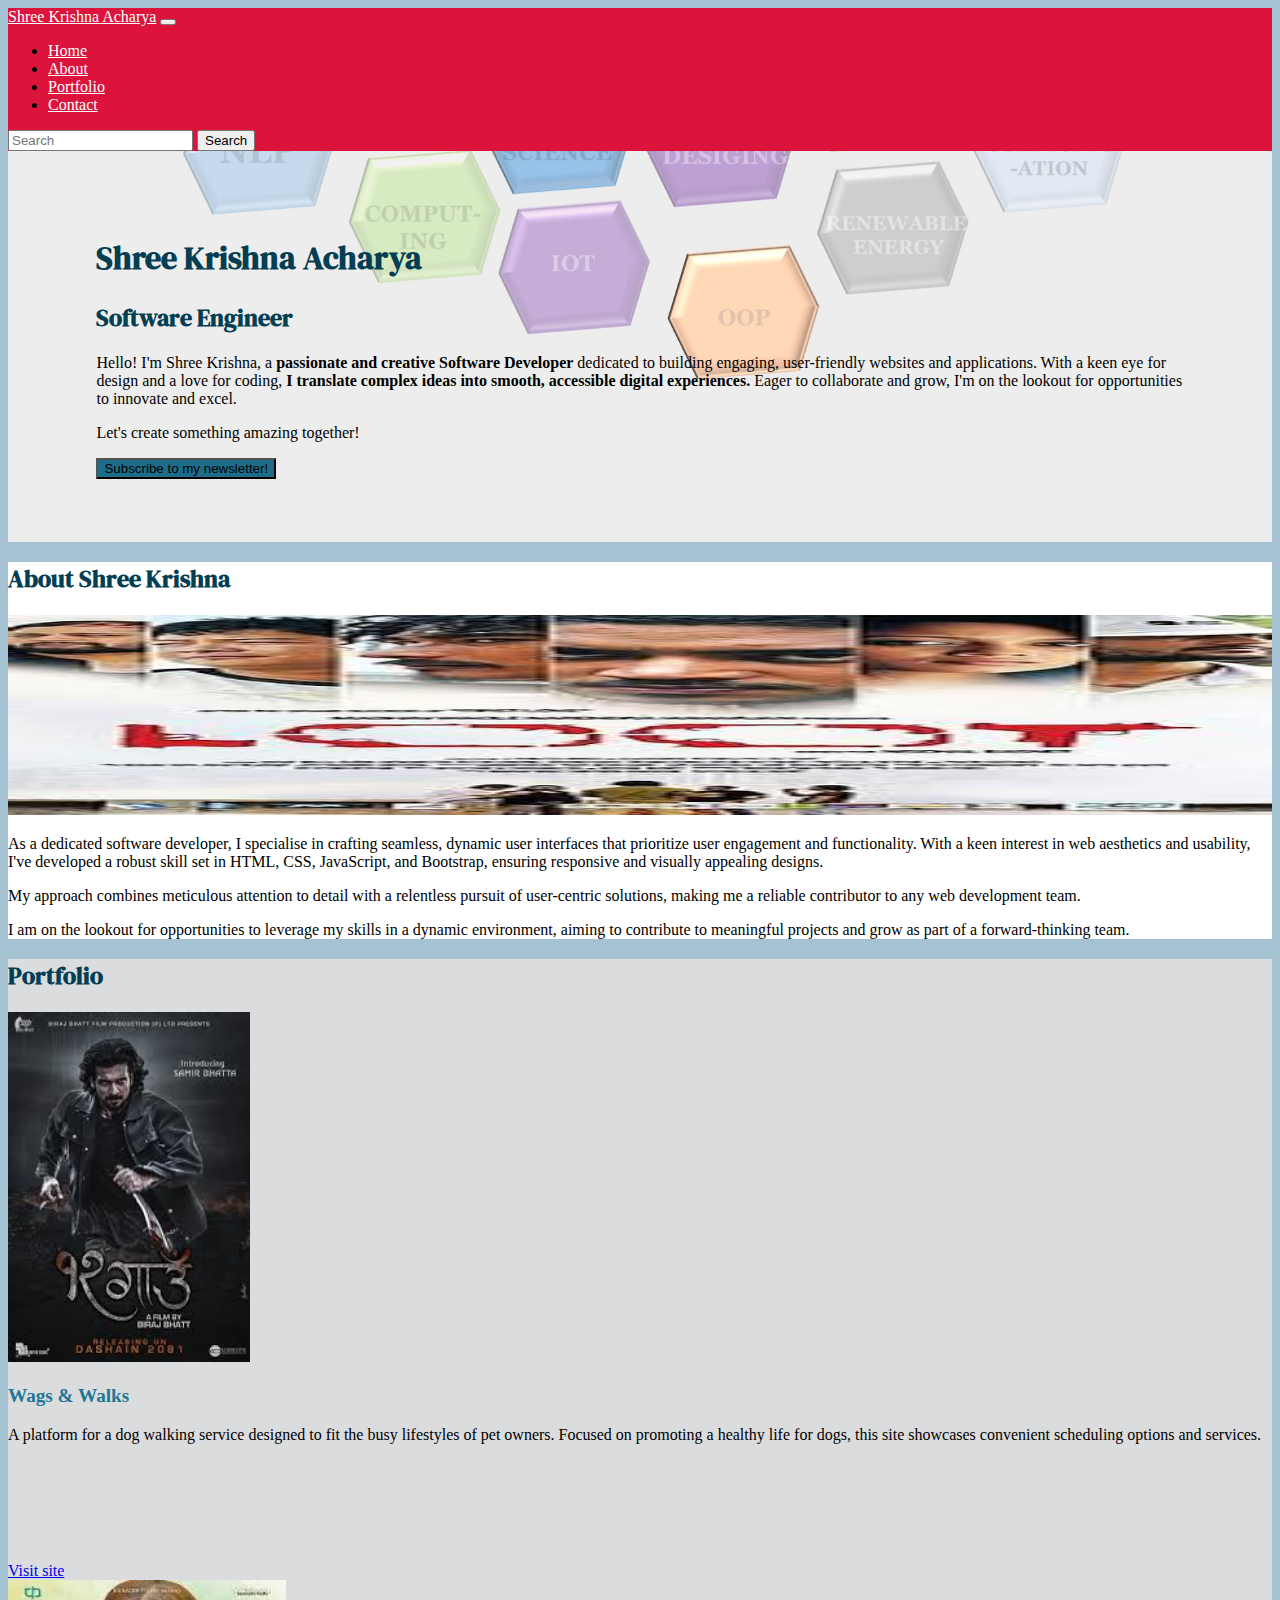
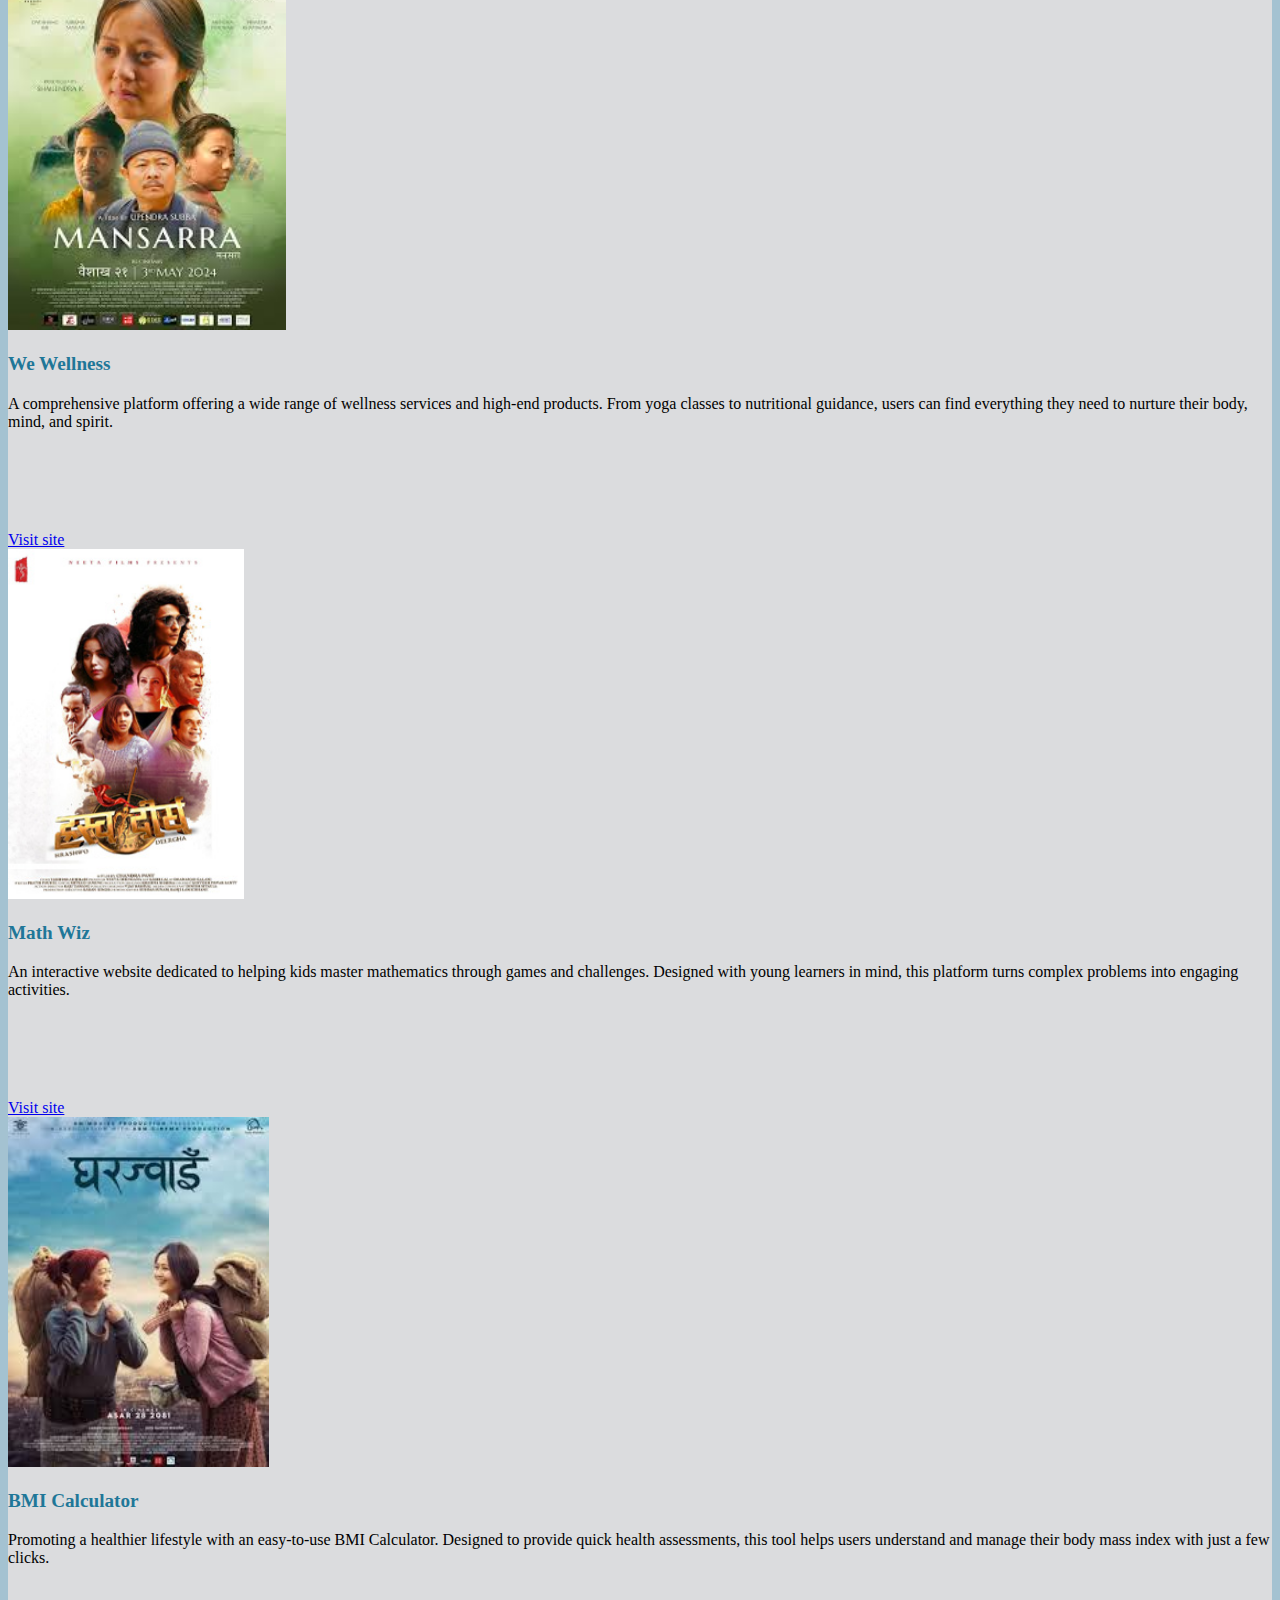
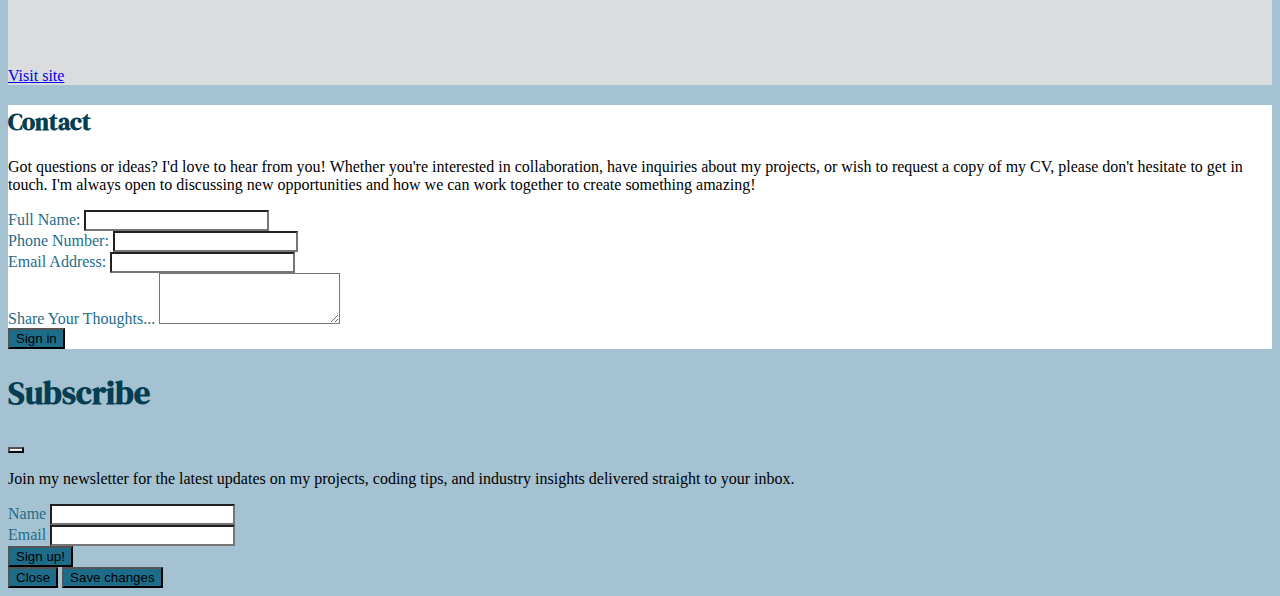
<file: myproifle.html>
<!DOCTYPE html>
<html lang="en">
<head>
    <meta charset="UTF-8">
    <meta name="viewport" content="width=device-width, initial-scale=1.0">
    <title>My Profile</title>
    <!--Add Bootstrap link Below-->
    <link href="https://cdn.jsdelivr.net/npm/bootstrap@5.0.2/dist/css/bootstrap.min.css" rel="stylesheet" integrity="sha384-EVSTQN3/azprG1Anm3QDgpJLIm9Nao0Yz1ztcQTwFspd3yD65VohhpuuCOmLASjC" crossorigin="anonymous">
    <!--Custom CSS -->
    <link rel="stylesheet" href="assets/css/style2.css">
    
</head>
<body>
    <nav class="navbar navbar-expand-lg bg-body-tertiary" style="background-color: #DC143C">
        <div class="container-fluid text-center">
          <a class="navbar-brand" href="#" style="color:#ffffff;">Shree Krishna Acharya</a>
          <button class="navbar-toggler" type="button" data-bs-toggle="collapse" data-bs-target="#navbarSupportedContent" aria-controls="navbarSupportedContent" aria-expanded="false" aria-label="Toggle navigation">
            <span class="navbar-toggler-icon"></span>
          </button>
          <div class="collapse navbar-collapse" id="navbarSupportedContent">
            <ul class="navbar-nav me-auto mb-2 mb-lg-0">
              <li class="nav-item">
                <a class="nav-link active" aria-current="page" href="#" style="color:#ffffff;">Home</a>
              </li>
              <li class="nav-item">
                <a class="nav-link" href="#about" style="color:#ffffff;">About</a>
              </li>
              <li class="nav-item">
                <a class="nav-link" href="#portfolio" style="color:#ffffff;">Portfolio</a>
              </li>
              <li class="nav-item">
                <a class="nav-link" href="#contact" style="color:#ffffff;">Contact</a>
              </li>
              </ul>
              <form class="d-flex" role="search">
                <input class="form-control me-2" type="search" placeholder="Search" aria-label="Search">
                <button class="btn btn-primary" type="submit">Search</button>
              </form>
          </div>
        </div>
      </nav>
      <header class="container" id="profile-background">
        <section class="row">
           
            <div class="text-center">
                <h1 class="display-5 my-4">Shree Krishna Acharya</h1>
                <h2 class="display-6 my-5">Software Engineer</h2>
                <p>
                    Hello! I'm Shree Krishna, a
                    <strong>passionate and creative Software Developer</strong>
                    dedicated to building engaging, user-friendly websites and
                    applications. With a keen eye for design and a love for coding,
                    <strong>I translate complex ideas into smooth, accessible digital
                        experiences.</strong>
                    Eager to collaborate and grow, I'm on the lookout for opportunities
                    to innovate and excel.
                </p>
                <!-- mb-5 gives extra margin spacing under lead text -->
                <p class="lead mb-5">Let's create something amazing together!</p>
                 <!-- Button trigger modal -->
                 <button type="button" class="btn btn-primary darkblue" data-bs-toggle="modal" data-bs-target="#exampleModal">
                  Subscribe to my newsletter!
                 </button>
            </div>
        </section>
        
      </header>
      <!-- Main Section Starts Here-->
       <main>
        <section id="about" class="container">
            <div class="row text-center">
            <div class="col-12 text-center">
                <h2 class="display-5"> About Shree Krishna</h2>
            </div>
            <div class="col-12 col-md-6 mb-4">
                <img src="assets/images/loot.jpg" class="img-fluid" width=100% height=200px alt="Shree Krishna">

            </div>
            <div class="col-12 col-md-6 mb-4">
                <p>
                    As a dedicated software developer, I specialise in crafting
                    seamless, dynamic user interfaces that prioritize user engagement
                    and functionality. With a keen interest in web aesthetics and
                    usability, I've developed a robust skill set in HTML, CSS,
                    JavaScript, and Bootstrap, ensuring responsive and visually
                    appealing designs.
                </p>
                <p>
                    My approach combines meticulous attention to detail with a
                    relentless pursuit of user-centric solutions, making me a reliable
                    contributor to any web development team.
                </p>
                <p>
                    I am on the lookout for opportunities to leverage my skills in a
                    dynamic environment, aiming to contribute to meaningful projects
                    and grow as part of a forward-thinking team.
                </p>
            </div>
        </div>
    </div>
        </section>
        <section id="portfolio" class="container pb-4">
            <div class="row">
                <!-- my-4 used to add top and bottom margin to heading -->
                <div class="col-12 text-center my-4">
                    <h2 class="display-5">Portfolio</h2>
                </div>
                <!-- cols for cards -->
                <div class="col-12 col-md-6">
                    <div class="card mb-3 sharp-corners">
                        <img src="assets/images/12_gau.jpg" height=350px class="card-img-top"
                            alt="A man walking several dogs early in the morning">
                        <div class="card-body">
                            <h3 class="card-title">Wags & Walks</h3>
                            <p class="card-text">A platform for a dog walking service designed to fit the busy
                                lifestyles of pet
                                owners. Focused on promoting a healthy life for dogs, this site showcases convenient
                                scheduling
                                options
                                and services.</p>
                            <a href="#" class="btn btn-outline-secondary">Visit site</a>
                        </div>
                    </div>
                </div>
                <div class="col-12 col-md-6">
                    <div class="card mb-3 sharp-corners">
                        <img src="assets/images/mansara.jpg" height=350px class="card-img-top"
                            alt="A spa with candles towels and natural material">
                        <div class="card-body">
                            <h3 class="card-title">We Wellness</h3>
                            <p class="card-text">A comprehensive platform offering a wide range of wellness services and
                                high-end
                                products. From yoga classes to nutritional guidance, users can find everything they need
                                to
                                nurture
                                their body, mind, and spirit.</p>
                            <a href="#" class="btn btn-outline-secondary">Visit site</a>
                        </div>
                    </div>
                </div>
                <div class="col-12 col-md-6">
                    <div class="card mb-3 sharp-corners">
                        <img src="assets/images/rashwo.jpg" height=350px class="card-img-top"
                            alt="A child practicing math at a computer">
                        <div class="card-body">
                            <h3 class="card-title">Math Wiz</h3>
                            <p class="card-text">An interactive website dedicated to helping kids master mathematics
                                through
                                games and
                                challenges. Designed with young learners in mind, this platform turns complex problems
                                into
                                engaging
                                activities. </p>
                            <a href="#" class="btn btn-outline-secondary">Visit site</a>
                        </div>
                    </div>
                </div>
                <div class="col-12 col-md-6">
                    <div class="card mb-3 sharp-corners">
                        <img src="assets/images/gharjwai.jpg" height=350px class="card-img-top"
                            alt="Weighing scales seen from the first person view of the person standing on the scales">
                        <div class="card-body">
                            <h3 class="card-title">BMI Calculator</h3>
                            <p class="card-text">Promoting a healthier lifestyle with an easy-to-use BMI Calculator.
                                Designed to
                                provide quick health assessments, this tool helps users understand and manage their body
                                mass
                                index with
                                just a few clicks.</p>
                            <a href="#" class="btn btn-outline-secondary">Visit site</a>
                        </div>
                    </div>
                </div>
            </div>
        </section>

       </main>
       <footer id="contact" class="container">
        <div class="row justify-content-center sharp-corners">
            <div class="col-12 text-center my-4">
                <h2 class="h2 display-5">Contact</h2>
               <p class="mt-4">Got questions or ideas? I'd love to hear from you! Whether you're
                interested in collaboration, have inquiries about my projects, or
                wish to request a copy of my CV, please don't hesitate to get in
                touch. I'm always open to discussing new opportunities and how we
                can work together to create something amazing!</p>
            </div>
            <div class="col-12 col-md-8 col-lg-8">
                <form class="row g-3">
                    <div class="col-12">
                      <label for="full-name" class="form-label darkblue-text">Full Name:</label>
                      <input type="email" class="form-control" id="full-name">
                    </div>
                    <div class="col-12">
                      <label for="phone-number" class="form-label darkblue-text">Phone Number:</label>
                      <input type="password" class="form-control" id="phone-number">
                    </div>
                    <div class="col-12">
                      <label for="email-address" class="form-label darkblue-text">Email Address:</label>
                      <input type="text" class="form-control" id="email-address">
                    </div>
                    <div class="mb-3">
                        <label for="exampleFormControlTextarea1" class="form-label darkblue-text">Share Your Thoughts...</label>
                        <textarea class="form-control" id="exampleFormControlTextarea1" rows="3"></textarea>
                      </div>
                    <div class="col-12">
                      <button type="submit" class="btn btn-primary sharp-corners darkblue">Sign in</button>
                    </div>
                </form>
            </div>
          
       </footer>
    
  
  <!-- Modal -->
  <div class="modal fade" id="exampleModal" tabindex="-1" aria-labelledby="exampleModalLabel" aria-hidden="true">
    <div class="modal-dialog">
      <div class="modal-content sharp-corners">
        <div class="modal-header">
          <h1 class="modal-title fs-5" id="exampleModalLabel">Subscribe</h1>
          <button type="button" class="btn-close" data-bs-dismiss="modal" aria-label="Close"></button>
        </div>
        <p>Join my newsletter for the latest updates on my projects, coding tips, and industry insights delivered straight to your inbox.</p>
        <div class="modal-body">
            <form class="row g-3 sharp-corners">
                <div class="col-lg-6">
                    <label for="inputName" class="form-label darkblue-text">Name</label>
                    <input type="text" class="form-control" id="inputName">
                </div>
                <div class="col-lg-6">
                    <label for="inputEmail" class="form-label darkblue-text">Email</label>
                    <input type="email" class="form-control" id="inputEmail">
                </div>
                <div class="col-12 mb-4">
                    <button type="submit" class="btn btn-primary darkblue">
                        Sign up!
                    </button>
                </div>
            </form>
        </div>
        <div class="modal-footer">
          <button type="button" class="btn btn-secondary darkblue" data-bs-dismiss="modal">Close</button>
          <button type="button" class="btn btn-primary darkblue">Save changes</button>
        </div>
      </div>
    </div>
  </div>
</body>

<!-- Add Bootstrap CSS -->
<script src="https://cdn.jsdelivr.net/npm/bootstrap@5.0.2/dist/js/bootstrap.bundle.min.js" integrity="sha384-MrcW6ZMFYlzcLA8Nl+NtUVF0sA7MsXsP1UyJoMp4YLEuNSfAP+JcXn/tWtIaxVXM" crossorigin="anonymous"></script>
</html>
</file>
<file: assets/css/style2.css>
/*  
    #a4c2d1; egg blue
    #dbdcde; light grey
    #1f7798; mid-blue
    #184f63; dark-blue
*/

/* global styles */

@import url('https://fonts.googleapis.com/css2?family=DM+Serif+Display:ital@0;1&family=Poppins&display=swap');
body{
    font-family: "Popins" sans-serif;
    background-color: #a4c2d1; /* egg blue */
}

h1, h2 {
    font-family: "DM Serif Display", serif;
    color :  #043e53; /* dark-blue */

}

.sharp-corners * {
    border-radius:0;
}

#about {
    background-color: white;
}

#portfolio .card-title {
    color: #1f7798;  /*mid blue */
    font-size: 1.2rem;

}
.darkblue {
    background-color: #1d6d8a; /* mid-blue */
}
.darkblue-text {
    color: #1d6d8a; /* mid-blue */
}

#portfolio .btn-outline-secondary:hover {
    background-color: #1f7798 /* mid blue */
}

#contact {
    background-color: white;
}

#portfolio{
    background-color: #dbdcde; /* light grey */
}

#portfolio .card-text {
    min-height: 120px;
}

#profile-background {
    background-image: url("../images/Profile1.jpg"); 
    background-color: #dbdcde; /* light grey */
    background-size: cover;
    background-position: 50% 70%;
    min-height: 50%;
    padding: 5% 7%;
}

@media screen and (min-width >1200px) {
    #portfolio .card-text{
        min-height: auto;
    }
}
</file>
